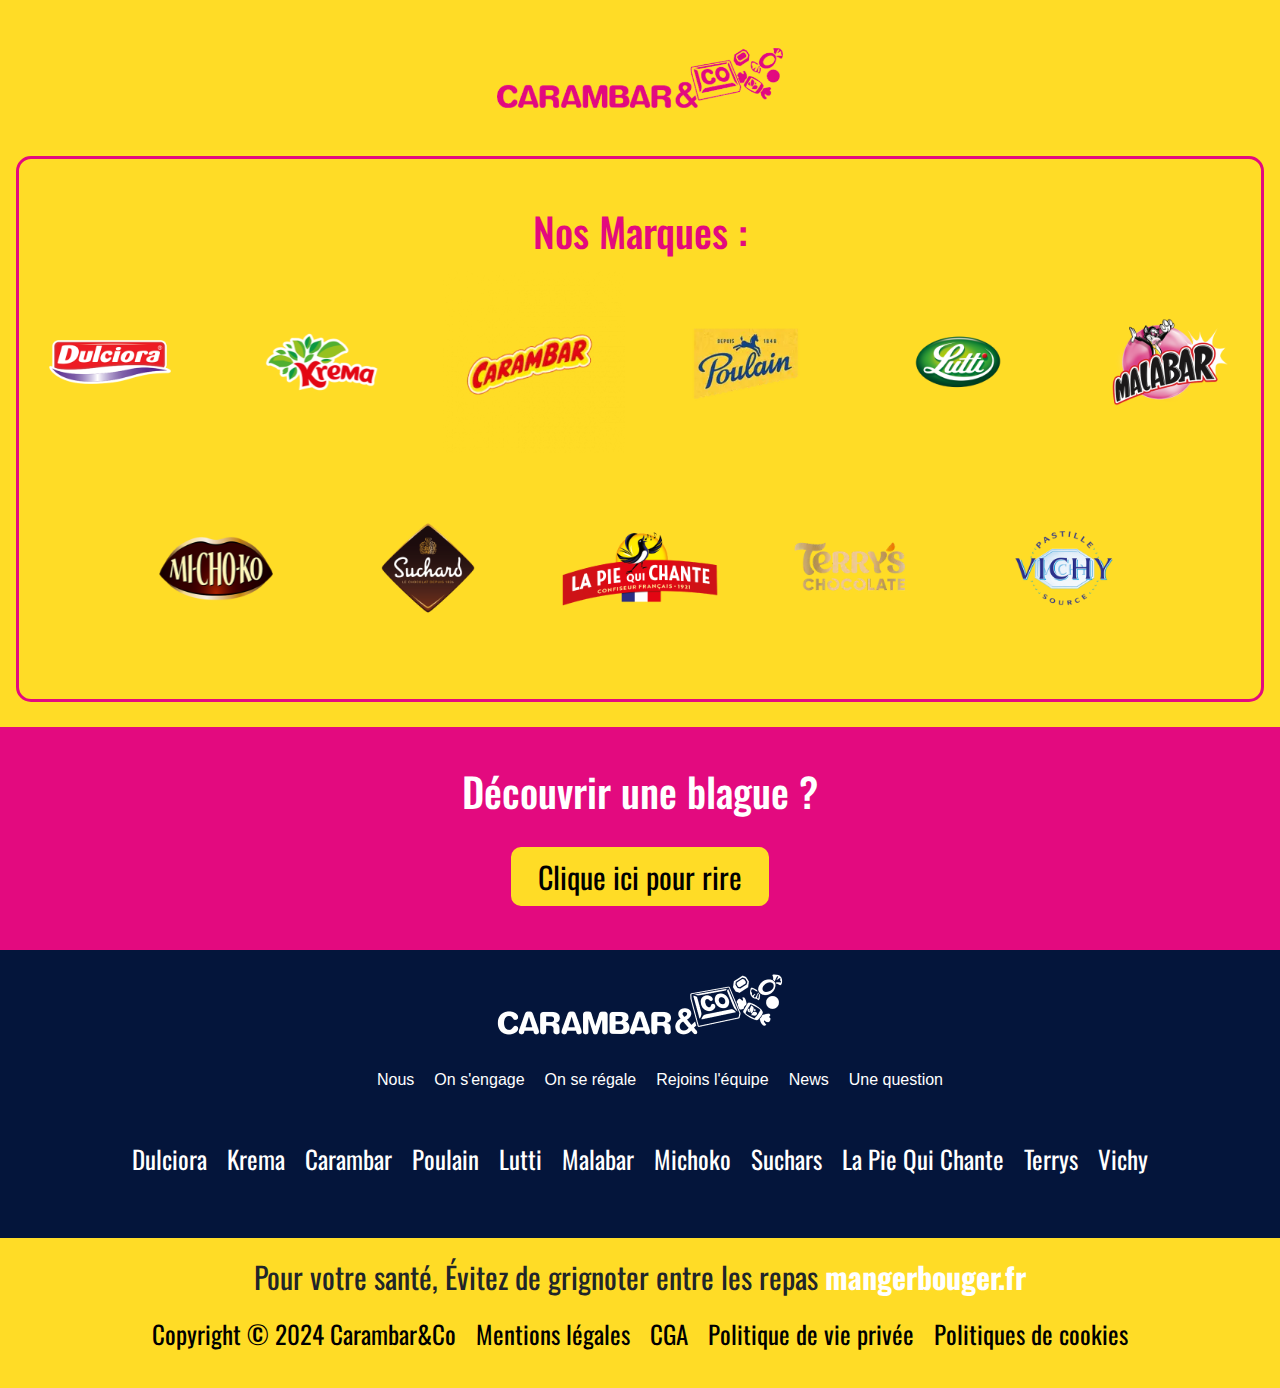
<file: index.html>
<!DOCTYPE html>
<html lang="en">
<head>
    <meta charset="UTF-8">
    <meta name="viewport" content="width=device-width, initial-scale=1.0">
    <title>Carambar & Co - BRAON Ravin</title>
    <link rel="stylesheet" href="style.css">
    <link rel="stylesheet" href="https://maxcdn.bootstrapcdn.com/bootstrap/4.5.2/css/bootstrap.min.css">
    <link rel="preconnect" href="https://fonts.googleapis.com">
    <link rel="preconnect" href="https://fonts.gstatic.com" crossorigin>
    <link href="https://fonts.googleapis.com/css2?family=Oswald:wght@200..700&display=swap" rel="stylesheet">
</head>
<body class="background">
    <header>
        <div class="text-center mt-5 mb-5">
            <img src="src/images/logo-rose.png" alt="logo Carambar" class="img-fluid sizeImage">
        </div>
    </header>
    <div class="borderStyle mx-3">
        <h3 class="mt-5 titleMarque fontFamilyTitle text-center">Nos Marques :</h3>
        <div class="row img-center mt-3 mb-3">
            <div class="col-6 col-sm-4 col-md-2 mb-4 text-center">
                <a href="https://carambarco.com/marques/dulciora/">
                    <img src="src/images/dulciora.png" alt="logoDulciora" class="imgEffet img-fluid">
                </a>
            </div>
            <div class="col-6 col-sm-4 col-md-2 mb-4 text-center">
                <a href="https://carambarco.com/marques/krema/">
                    <img src="src/images/krema.png" alt="logoKrema" class="imgEffet img-fluid">
                </a>
            </div>
            <div class="col-6 col-sm-4 col-md-2 mb-4 text-center">
                <a href="https://carambarco.com/marques/carambar/">
                    <img src="src/images/logoCarambar.webp" alt="logoCarambar" class="imgEffet img-fluid">
                </a>
            </div>
            <div class="col-6 col-sm-4 col-md-2 mb-4 text-center">
                <a href="https://carambarco.com/marques/poulain/">
                    <img src="src/images/logoPoulain.webp" alt="logoPoulain" class="imgEffet img-fluid">
                </a>
            </div>
            <div class="col-6 col-sm-4 col-md-2 mb-4 text-center">
                <a href="https://carambarco.com/marques/lutti/">
                    <img src="src/images/lutii.png" alt="logoLutti" class="imgEffet img-fluid">
                </a>
            </div>
            <div class="col-6 col-sm-4 col-md-2 mb-4 text-center">
                <a href="https://carambarco.com/marques/malabar/">
                    <img src="src/images/malabar.png" alt="logoMalabar" class="imgEffet img-fluid">
                </a>
            </div>
            <div class="col-6 col-sm-4 col-md-2 mb-4 text-center">
                <a href="https://carambarco.com/marques/michoko/">
                    <img src="src/images/michoko.png" alt="logoMichoko" class="imgEffet img-fluid">
                </a>
            </div>
            <div class="col-6 col-sm-4 col-md-2 mb-4 text-center">
                <a href="https://carambarco.com/marques/suchard/">
                    <img src="src/images/suchars.png" alt="LogoSuchars" class="imgEffet img-fluid">
                </a>
            </div>
            <div class="col-6 col-sm-4 col-md-2 mb-4 text-center">
                <a href="https://carambarco.com/marques/la-pie-qui-chante/">
                    <img src="src/images/lpqc.png" alt="logoLaPieQuiPique" class="imgEffet img-fluid">
                </a>
            </div>
            <div class="col-6 col-sm-4 col-md-2 mb-4 text-center">
                <a href="https://carambarco.com/marques/terrys/">
                    <img src="src/images/terrychocolate.webp" alt="LogoTerryChocolate" class="imgEffet img-fluid">
                </a>
            </div>
            <div class="col-6 col-sm-4 col-md-2 mb-4 text-center">
                <a href="https://carambarco.com/marques/vichy/">
                    <img src="src/images/vichy.png" alt="LogoVichy" class="imgEffet img-fluid">
                </a>
            </div>
        </div>
    </div>
    <div class="backgroundPink text-center p-4">
        <h3 class="pt-3 title fontFamilyTitle">Découvrir une blague ?</h3>
        <p id="txtJoke" class="fontFamilyText mt-3"></p>
        <button class="styleBtn mt-3 fontFamily" id="btn">Clique ici pour rire</button>
    </div>
    <footer>
        <div class="backgroundBlue text-center py-4">
            <img src="src/images/footer-logo.png" alt="logoCarambar&Co" class="img-fluid mb-3 sizeImage">
            <ul class="navbarFooter title mt-3 flex-wrap d-flex justify-content-center">
                <li><a href="https://carambarco.com/nous/" class="designNavFooter">Nous</a></li>
                <li><a href="https://carambarco.com/on-sengage/des-produits-bons-bons/" class="designNavFooter">On s'engage</a></li>
                <li><a href="https://carambarco.com/onseregale/" class="designNavFooter">On se régale</a></li>
                <li><a href="https://recrutement.carambarco.com/" class="designNavFooter">Rejoins l'équipe</a></li>
                <li><a href="https://carambarco.com/news/" class="designNavFooter">News</a></li>
                <li><a href="https://carambarco.com/service-conso/" class="designNavFooter">Une question</a></li>
            </ul>
            <ul class="navbarFooter titleMarqueFooter mt-5 flex-wrap d-flex justify-content-center container">
                <li><a href="https://carambarco.com/marques/dulciora/" class="designUrl">Dulciora</a></li>
                <li><a href="https://carambarco.com/marques/krema/" class="designUrl">Krema</a></li>
                <li><a href="https://carambarco.com/marques/carambar/" class="designUrl">Carambar</a></li>
                <li><a href="https://carambarco.com/marques/poulain/" class="designUrl">Poulain</a></li>
                <li><a href="https://carambarco.com/marques/lutti/" class="designUrl">Lutti</a></li>
                <li><a href="https://carambarco.com/marques/malabar/" class="designUrl">Malabar</a></li>
                <li><a href="https://carambarco.com/marques/michoko/" class="designUrl">Michoko</a></li>
                <li><a href="https://carambarco.com/marques/suchard/" class="designUrl">Suchars</a></li>
                <li><a href="https://carambarco.com/marques/la-pie-qui-chante/" class="designUrl">La Pie Qui Chante</a></li>
                <li><a href="https://carambarco.com/marques/terrys/" class="designUrl">Terrys</a></li>
                <li><a href="https://carambarco.com/marques/vichy/" class="designUrl">Vichy</a></li>
            </ul>
        </div>
        <div class="mt-3 text-center">
            <p class="fontFamily mt-3 mb-3">Pour votre santé, Évitez de grignoter entre les repas <a href="https://www.mangerbouger.fr" class="designUrlBottom"><strong>mangerbouger.fr</strong></a></p>
        </div>
        <div>
            <ul class="navbarFooter fontFamily colorBlack titleMarqueFooter d-flex justify-content-center flex-wrap container text-center">
                <li class="textFooter">Copyright © 2024 Carambar&Co</li>
                <li><a href="https://carambarco.com/mentions-legales/" class="textFooter">Mentions légales</a></li> 
                <li><a href="https://carambarco.com/conditions-generales-dachat/" class="textFooter">CGA</a></li>
                <li><a href="https://carambarco.com/politique-de-confidentialite/" class="textFooter">Politique de vie privée</a></li>
                <li><a href="https://carambarco.com/rgpd/" class="textFooter">Politiques de cookies</a></li>
            </ul>
        </div>
    </footer>
</body>
<script src="https://code.jquery.com/jquery-3.5.1.slim.min.js"></script>
<script src="https://cdn.jsdelivr.net/npm/@popperjs/core@2.6.0/dist/umd/popper.min.js"></script>
<script src="https://maxcdn.bootstrapcdn.com/bootstrap/4.5.2/js/bootstrap.min.js"></script>
<script src="script.js"></script>
</html>
</file>
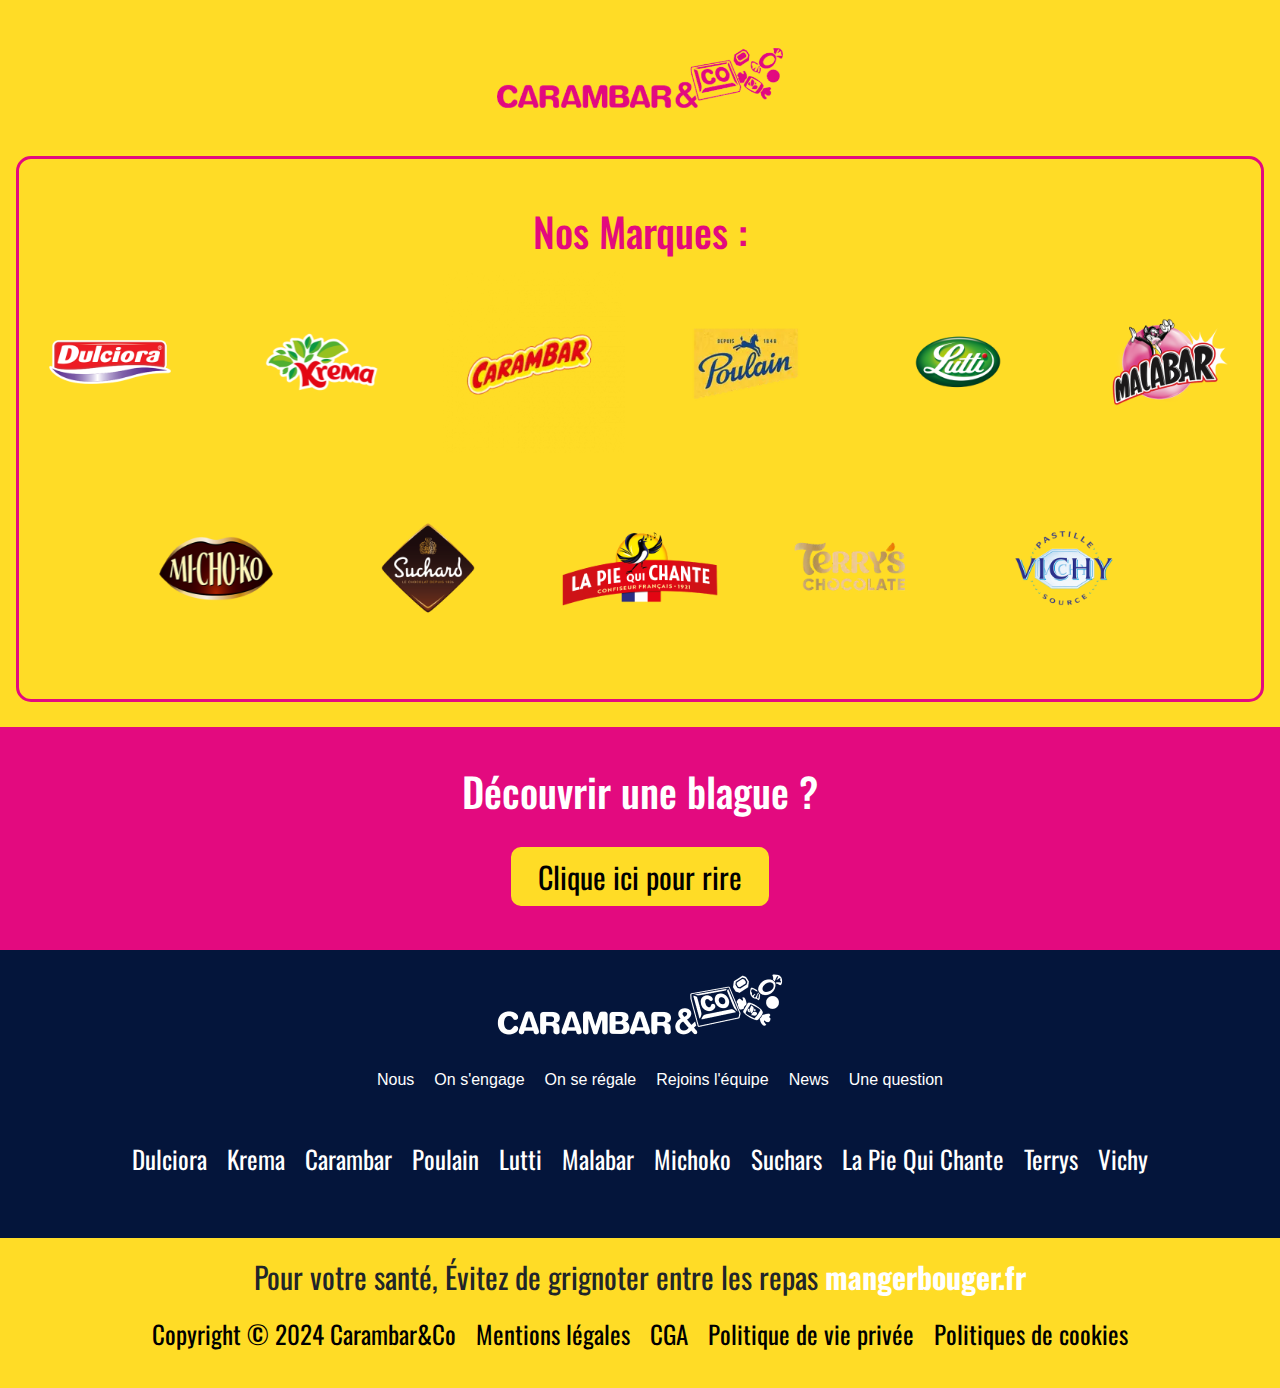
<file: src/index.html>
<!DOCTYPE html>
<html lang="en">
<head>
    <meta charset="UTF-8">
    <meta name="viewport" content="width=device-width, initial-scale=1.0">
    <title>Carambar & Co - BRAON Ravin</title>
    <link rel="stylesheet" href="style.css">
    <link rel="stylesheet" href="https://maxcdn.bootstrapcdn.com/bootstrap/4.5.2/css/bootstrap.min.css">
    <link rel="preconnect" href="https://fonts.googleapis.com">
    <link rel="preconnect" href="https://fonts.gstatic.com" crossorigin>
    <link href="https://fonts.googleapis.com/css2?family=Oswald:wght@200..700&display=swap" rel="stylesheet">
</head>
<body class="background">
    <header>
        <div class="text-center mt-5 mb-5">
            <img src="images/logo-rose.png" alt="logo Carambar" class="img-fluid" height="60px" width="286px">
        </div>
    </header>
    <div class="borderStyle mx-3">
        <h3 class="mt-5 titleMarque fontFamilyTitle text-center">Nos Marques :</h3>
        <div class="row img-center mt-3 mb-3">
            <div class="col-6 col-sm-4 col-md-2 mb-4 text-center">
                <a href="https://carambarco.com/marques/dulciora/">
                    <img src="images/dulciora.png" alt="logoDulciora" class="imgEffet img-fluid">
                </a>
            </div>
            <div class="col-6 col-sm-4 col-md-2 mb-4 text-center">
                <a href="https://carambarco.com/marques/krema/">
                    <img src="images/krema.png" alt="logoKrema" class="imgEffet img-fluid">
                </a>
            </div>
            <div class="col-6 col-sm-4 col-md-2 mb-4 text-center">
                <a href="https://carambarco.com/marques/carambar/">
                    <img src="images/logoCarambar.webp" alt="logoCarambar" class="imgEffet img-fluid">
                </a>
            </div>
            <div class="col-6 col-sm-4 col-md-2 mb-4 text-center">
                <a href="https://carambarco.com/marques/poulain/">
                    <img src="images/logoPoulain.webp" alt="logoPoulain" class="imgEffet img-fluid">
                </a>
            </div>
            <div class="col-6 col-sm-4 col-md-2 mb-4 text-center">
                <a href="https://carambarco.com/marques/lutti/">
                    <img src="images/lutii.png" alt="logoLutti" class="imgEffet img-fluid">
                </a>
            </div>
            <div class="col-6 col-sm-4 col-md-2 mb-4 text-center">
                <a href="https://carambarco.com/marques/malabar/">
                    <img src="images/malabar.png" alt="logoMalabar" class="imgEffet img-fluid">
                </a>
            </div>
            <div class="col-6 col-sm-4 col-md-2 mb-4 text-center">
                <a href="https://carambarco.com/marques/michoko/">
                    <img src="images/michoko.png" alt="logoMichoko" class="imgEffet img-fluid">
                </a>
            </div>
            <div class="col-6 col-sm-4 col-md-2 mb-4 text-center">
                <a href="https://carambarco.com/marques/suchard/">
                    <img src="images/suchars.png" alt="LogoSuchars" class="imgEffet img-fluid">
                </a>
            </div>
            <div class="col-6 col-sm-4 col-md-2 mb-4 text-center">
                <a href="https://carambarco.com/marques/la-pie-qui-chante/">
                    <img src="images/lpqc.png" alt="logoLaPieQuiPique" class="imgEffet img-fluid">
                </a>
            </div>
            <div class="col-6 col-sm-4 col-md-2 mb-4 text-center">
                <a href="https://carambarco.com/marques/terrys/">
                    <img src="images/terrychocolate.webp" alt="LogoTerryChocolate" class="imgEffet img-fluid">
                </a>
            </div>
            <div class="col-6 col-sm-4 col-md-2 mb-4 text-center">
                <a href="https://carambarco.com/marques/vichy/">
                    <img src="images/vichy.png" alt="LogoVichy" class="imgEffet img-fluid">
                </a>
            </div>
        </div>
    </div>
    <div class="backgroundPink text-center p-4">
        <h3 class="pt-3 title fontFamilyTitle">Découvrir une blague ?</h3>
        <p id="txtJoke" class="fontFamilyText mt-3"></p>
        <button class="styleBtn mt-3 fontFamily" id="btn">Clique ici pour rire</button>
    </div>
    <footer>
        <div class="backgroundBlue text-center py-4">
            <img src="images/footer-logo.png" alt="logoCarambar&Co" class="img-fluid mb-3" height="60px" width="286px">
            <ul class="navbarFooter title mt-3 flex-wrap d-flex justify-content-center">
                <li><a href="https://carambarco.com/nous/" class="designNavFooter">Nous</a></li>
                <li><a href="https://carambarco.com/on-sengage/des-produits-bons-bons/" class="designNavFooter">On s'engage</a></li>
                <li><a href="https://carambarco.com/onseregale/" class="designNavFooter">On se régale</a></li>
                <li><a href="https://recrutement.carambarco.com/" class="designNavFooter">Rejoins l'équipe</a></li>
                <li><a href="https://carambarco.com/news/" class="designNavFooter">News</a></li>
                <li><a href="https://carambarco.com/service-conso/" class="designNavFooter">Une question</a></li>
            </ul>
            <ul class="navbarFooter titleMarqueFooter mt-5 flex-wrap d-flex justify-content-center container">
                <li><a href="https://carambarco.com/marques/dulciora/" class="designUrl">Dulciora</a></li>
                <li><a href="https://carambarco.com/marques/krema/" class="designUrl">Krema</a></li>
                <li><a href="https://carambarco.com/marques/carambar/" class="designUrl">Carambar</a></li>
                <li><a href="https://carambarco.com/marques/poulain/" class="designUrl">Poulain</a></li>
                <li><a href="https://carambarco.com/marques/lutti/" class="designUrl">Lutti</a></li>
                <li><a href="https://carambarco.com/marques/malabar/" class="designUrl">Malabar</a></li>
                <li><a href="https://carambarco.com/marques/michoko/" class="designUrl">Michoko</a></li>
                <li><a href="https://carambarco.com/marques/suchard/" class="designUrl">Suchars</a></li>
                <li><a href="https://carambarco.com/marques/la-pie-qui-chante/" class="designUrl">La Pie Qui Chante</a></li>
                <li><a href="https://carambarco.com/marques/terrys/" class="designUrl">Terrys</a></li>
                <li><a href="https://carambarco.com/marques/vichy/" class="designUrl">Vichy</a></li>
            </ul>
        </div>
        <div class="mt-3 text-center">
            <p class="fontFamily mt-3 mb-3">Pour votre santé, Évitez de grignoter entre les repas <a href="https://www.mangerbouger.fr" class="designUrlBottom"><strong>mangerbouger.fr</strong></a></p>
        </div>
        <div>
            <ul class="navbarFooter fontFamily colorBlack titleMarqueFooter d-flex justify-content-center flex-wrap container text-center">
                <li>Copyright © 2024 Carambar&Co</li>
                <li><a href="https://carambarco.com/mentions-legales/" class="textFooter">Mentions légales</a></li> 
                <li><a href="https://carambarco.com/conditions-generales-dachat/" class="textFooter">CGA</a></li>
                <li><a href="https://carambarco.com/politique-de-confidentialite/" class="textFooter">Politique de vie privée</a></li>
                <li><a href="https://carambarco.com/rgpd/" class="textFooter">Politiques de cookies</a></li>
            </ul>
        </div>
    </footer>
</body>
<script src="https://code.jquery.com/jquery-3.5.1.slim.min.js"></script>
<script src="https://cdn.jsdelivr.net/npm/@popperjs/core@2.6.0/dist/umd/popper.min.js"></script>
<script src="https://maxcdn.bootstrapcdn.com/bootstrap/4.5.2/js/bootstrap.min.js"></script>
<script src="script.js"></script>
</html>
</file>
<file: style.css>
.background {
    background-color: rgb(255,220,38);
}

.img-center {
    display: flex;
    justify-content: center;
    align-items: center;
}

.sizeImage {
    height : 60px;
    width : 286px;
}


.titleMarque {
    padding-left: 10px;
    padding-right: 10px;
    color: rgb(227,10,127);
}

.fontFamilyTitle{
    font-family: "Oswald", sans-serif;
    font-size: 40px;
}

.fontFamily {
    font-family: "Oswald", sans-serif;
    font-size: 30px;
}

.fontFamilyText {
    font-family: "Oswald", sans-serif;
    font-size: 20px;
}

.title {
    color: white;
    list-style-type: none;
}

.colorBlack {
    color: black;
}

.borderStyle {
    border-style: solid;
    border-radius: 15px;
    border-width: 3px;
    border-color: rgb(227,10,127);
}

.imgEffet {
    transition: transform 0.3s ease;
}

.imgEffet:hover {
    transform: scale(1.3);
}

.backgroundPink {
    background-color: rgb(227,10,127);
    margin-top: 25px;
}

.styleBtn {
    border-style: solid;
    border-color: rgb(255,220,38);
    border-radius: 10px;
    background-color: rgb(255,220,38);
    padding: 5px 25px;
    font-family: "Oswald", sans-serif;
    margin-bottom: 20px;
}


.backgroundBlue {
    background-color: rgb(4,21,59);
}

.navbarFooter {
    display: flex;
    justify-content: center;
    align-items: center;
    gap: 20px;
    flex-wrap: wrap;
}

.titleMarqueFooter {
    font-family: "Oswald", sans-serif;
    font-size: 25px;
    gap: 20px;
    padding-bottom: 20px;
    list-style-type: none;
}

.designUrl,
.designNavFooter,
.designUrlBottom {
    text-decoration: none;
    color: white;
}

.textFooter {
    color: black;
}

.designUrl:hover,
.designNavFooter:hover,
.designUrlBottom:hover,
.textFooter:hover {
    color: rgb(227,10,127);
}

@keyframes zoomIn {
    0% { transform: scale(1); }
    50% { transform: scale(1.1); }
    100% { transform: scale(1); }
}

.zoom {
    animation: zoomIn 0.5s ease;
}

@media (max-width: 768px) {

    .sizeImage {
        height: auto;
        width: 150;
    }

    .fontFamilyTitle {
        font-size: 30px;
    }

    .fontFamily {
        font-size: 22px;
        color: black;
    }

    .titleMarque {
        text-align: center;
        padding-left: 0;
    }

    .titleMarqueFooter {
        gap: 30px;
    }

    .textFooter {
        font-size: 20px;
    }

    .designUrl {
        font-size: 20px;
    }
}
</file>
<file: src/style.css>
.background {
    background-color: rgb(255,220,38);
}

.img-center {
    display: flex;
    justify-content: center;
    align-items: center;
}

.titleMarque {
    padding-left: 10px;
    padding-right: 10px;
    color: rgb(227,10,127);
}

.fontFamilyTitle{
    font-family: "Oswald", sans-serif;
    font-size: 40px;
}

.fontFamily {
    font-family: "Oswald", sans-serif;
    font-size: 30px;
}

.fontFamilyText {
    font-family: "Oswald", sans-serif;
    font-size: 20px;
}

.title {
    color: white;
    list-style-type: none;
}

.colorBlack {
    color: black;
}

.borderStyle {
    border-style: solid;
    border-radius: 15px;
    border-width: 3px;
    border-color: rgb(227,10,127);
}

.imgEffet {
    transition: transform 0.3s ease;
}

.imgEffet:hover {
    transform: scale(1.3);
}

.backgroundPink {
    background-color: rgb(227,10,127);
    margin-top: 25px;
}

.styleBtn {
    border-style: solid;
    border-color: rgb(255,220,38);
    border-radius: 10px;
    background-color: rgb(255,220,38);
    padding: 5px 25px;
    font-family: "Oswald", sans-serif;
    margin-bottom: 20px;
}


.backgroundBlue {
    background-color: rgb(4,21,59);
}

.navbarFooter {
    display: flex;
    justify-content: center;
    align-items: center;
    gap: 20px;
    flex-wrap: wrap;
}

.titleMarqueFooter {
    font-family: "Oswald", sans-serif;
    font-size: 25px;
    gap: 20px;
    padding-bottom: 20px;
    list-style-type: none;
}

.designUrl,
.designNavFooter,
.designUrlBottom {
    text-decoration: none;
    color: white;
}

.textFooter {
    color: black;
}

.designUrl:hover,
.designNavFooter:hover,
.designUrlBottom:hover,
.textFooter:hover {
    color: rgb(227,10,127);
}

@media (max-width: 768px) {
    .fontFamilyTitle {
        font-size: 30px;
    }

    .fontFamily {
        font-size: 22px;
        color: black;
    }

    .titleMarque {
        text-align: center;
        padding-left: 0;
    }

    .titleMarqueFooter {
        gap: 30px;
    }
}
</file>
